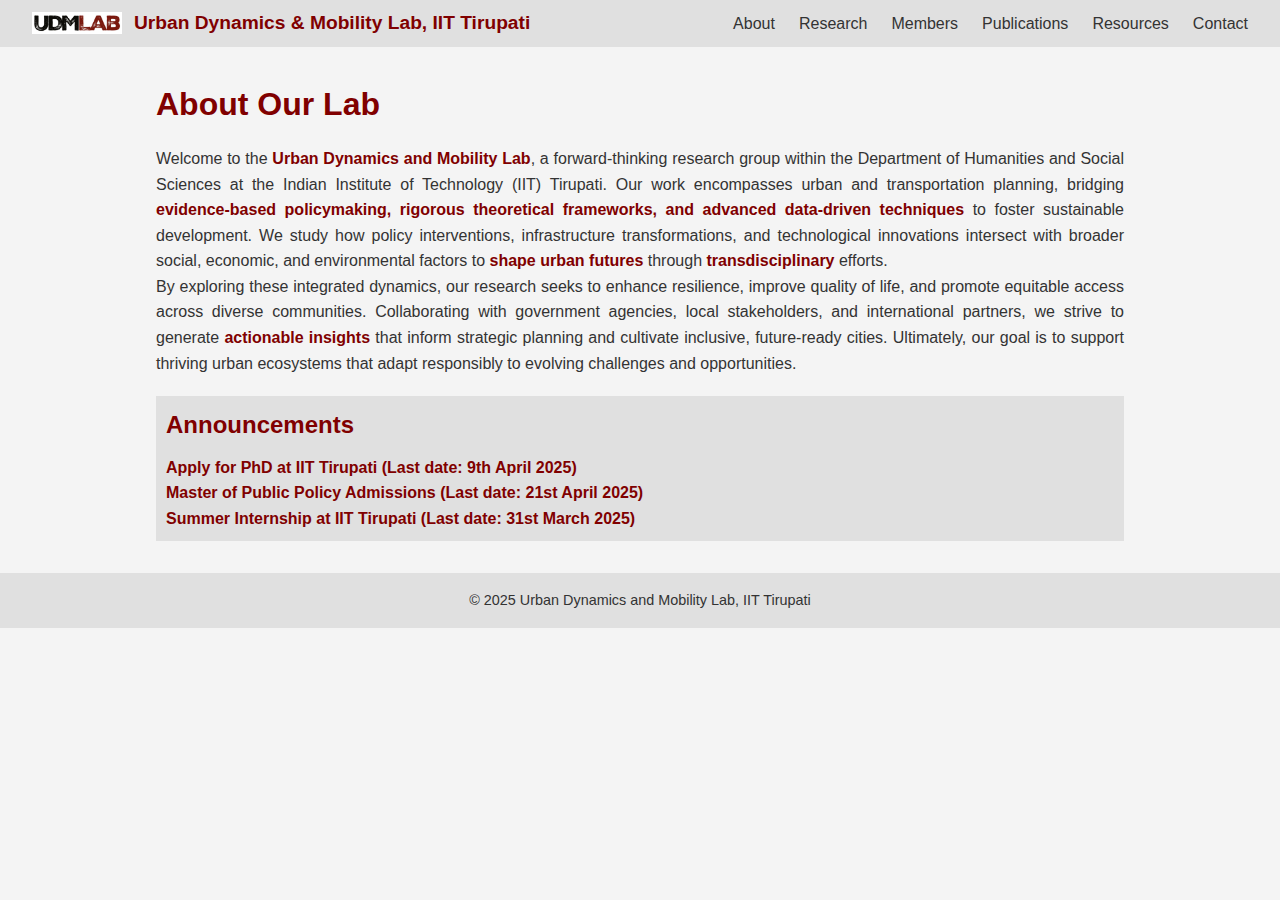
<file: index.html>
<!-- index.html (About) -->
<!DOCTYPE html>
<html lang="en">
<head>
  <meta charset="UTF-8" />
  <meta name="viewport" content="width=device-width, initial-scale=1.0"/>
  <title>Urban Dynamics and Mobility Lab (IIT Tirupati)</title>
  <link rel="stylesheet" href="style.css" />
</head>
<body>
  <header>
    <div class="logo-container">
      <!-- Updated to use the logo image "logo.JPG" -->
      <img src="logo.JPG" alt="UDML Logo" />
      <span class="site-title">
        Urban Dynamics &amp; Mobility Lab, IIT Tirupati
      </span>
    </div>
    <nav>
      <ul>
        <li><a href="index.html">About</a></li>
        <li><a href="research.html">Research</a></li>
        <li><a href="members.html">Members</a></li>
        <li><a href="publications.html">Publications</a></li>
        <li><a href="resources.html">Resources</a></li>
        <li><a href="contacts.html">Contact</a></li>
      </ul>
    </nav>
  </header>

  <main>
    <h1>About Our Lab</h1>
    <p style="text-align: justify;">
      Welcome to the <span style="color: #800000; font-weight: bold;">Urban Dynamics and Mobility Lab</span>, a forward-thinking research group within the Department of Humanities and Social Sciences at the Indian Institute of Technology (IIT) Tirupati. Our work encompasses urban and transportation planning, bridging <span style="color: #800000; font-weight: bold;">evidence-based policymaking, rigorous theoretical frameworks, and advanced data-driven techniques</span> to foster sustainable development. We study how policy interventions, infrastructure transformations, and technological innovations intersect with broader social, economic, and environmental factors to <span style="color: #800000; font-weight: bold;">shape urban futures</span> through <span style="color: #800000; font-weight: bold;">transdisciplinary</span> efforts.
    </p>
    <p style="text-align: justify;">
      By exploring these integrated dynamics, our research seeks to enhance resilience, improve quality of life, and promote equitable access across diverse communities. Collaborating with government agencies, local stakeholders, and international partners, we strive to generate <span style="color: #800000; font-weight: bold;">actionable insights</span> that inform strategic planning and cultivate inclusive, future-ready cities. Ultimately, our goal is to support thriving urban ecosystems that adapt responsibly to evolving challenges and opportunities.
    </p>

    <div style="margin-top: 20px; margin-bottom: 20px; background-color: #e0e0e0; padding: 10px;"> <!-- Enhanced visibility for announcements -->
      <h2 style="margin-bottom: 10px; color: #800000;">Announcements</h2>
      <ul style="list-style: none; padding: 0;">
        <li>
          <a href="http://iittp.ac.in/ph-d-admission" target="_blank" style="color: #800000; text-decoration: none; font-weight: bold;">
            Apply for PhD at IIT Tirupati (Last date: 9th April 2025)
          </a>
        </li>
        <li>
          <a href="http://iittp.ac.in/master-of-public-policy-mpp-admission" target="_blank" style="color: #800000; text-decoration: none; font-weight: bold;">
            Master of Public Policy Admissions (Last date: 21st April 2025)
          </a>
        </li>
        <li>
          <a href="https://files.iittp.ac.in/pdfs/announcements/2025/Summer_Internship_2025_Flyer.pdf" target="_blank" style="color: #800000; text-decoration: none; font-weight: bold;">
            Summer Internship at IIT Tirupati (Last date: 31st March 2025)
          </a>
        </li>
      </ul>
    </div>
  </main>

  <footer>
    &copy; 2025 Urban Dynamics and Mobility Lab, IIT Tirupati
  </footer>
</body>
</html>
</file>
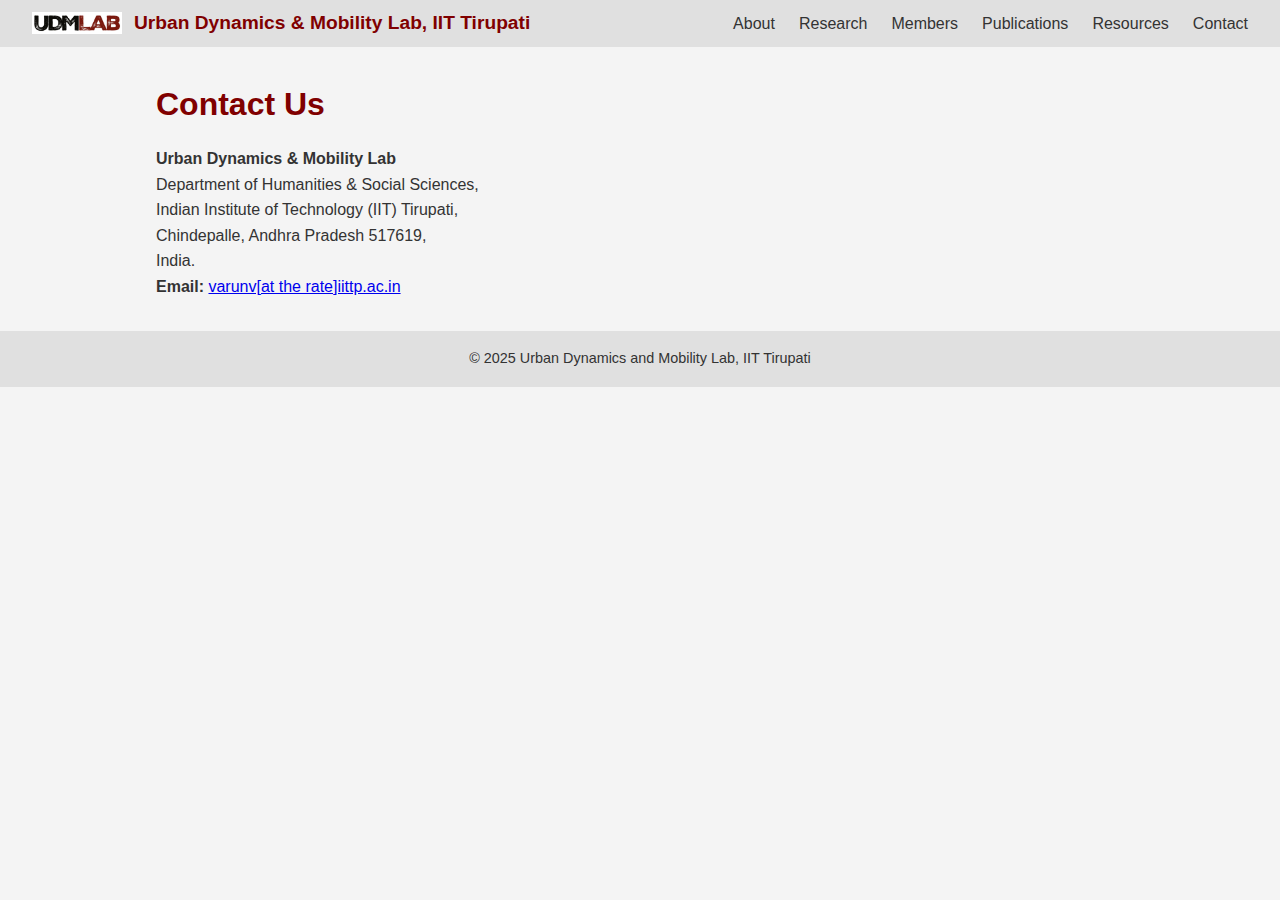
<file: contacts.html>
<!-- contact.html -->
<!DOCTYPE html>
<html lang="en">
<head>
  <meta charset="UTF-8">
  <meta name="viewport" content="width=device-width, initial-scale=1.0"/>
  <title>UDML | Contact</title>
  <link rel="stylesheet" href="style.css">
</head>
<body>
  <header>
    <div class="logo-container">
      <img src="logo.JPG" alt="UDML Logo" />
      <span class="site-title">Urban Dynamics &amp; Mobility Lab, IIT Tirupati</span>
    </div>
    <nav>
      <ul>
        <li><a href="index.html">About</a></li>
        <li><a href="research.html">Research</a></li>
        <li><a href="members.html">Members</a></li>
        <li><a href="publications.html">Publications</a></li>
        <li><a href="resources.html">Resources</a></li>
        <li><a class="active" href="contacts.html">Contact</a></li>
      </ul>
    </nav>
  </header>

  <main>
    <h1>Contact Us</h1>
    <p>
      <strong>Urban Dynamics &amp; Mobility Lab</strong><br>
      Department of Humanities &amp; Social Sciences,<br>
      Indian Institute of Technology (IIT) Tirupati,<br>
      Chindepalle, Andhra Pradesh 517619,<br>
      India.
    </p>
    <p>
      <strong>Email:</strong> <a href="mailto:varunv@iittp.ac.in">varunv[at the rate]iittp.ac.in</a>
    </p>
    <!-- Optionally include a contact form or other details -->
  </main>

  <footer>
    &copy; 2025 Urban Dynamics and Mobility Lab, IIT Tirupati
  </footer>
</body>
</html>
</file>
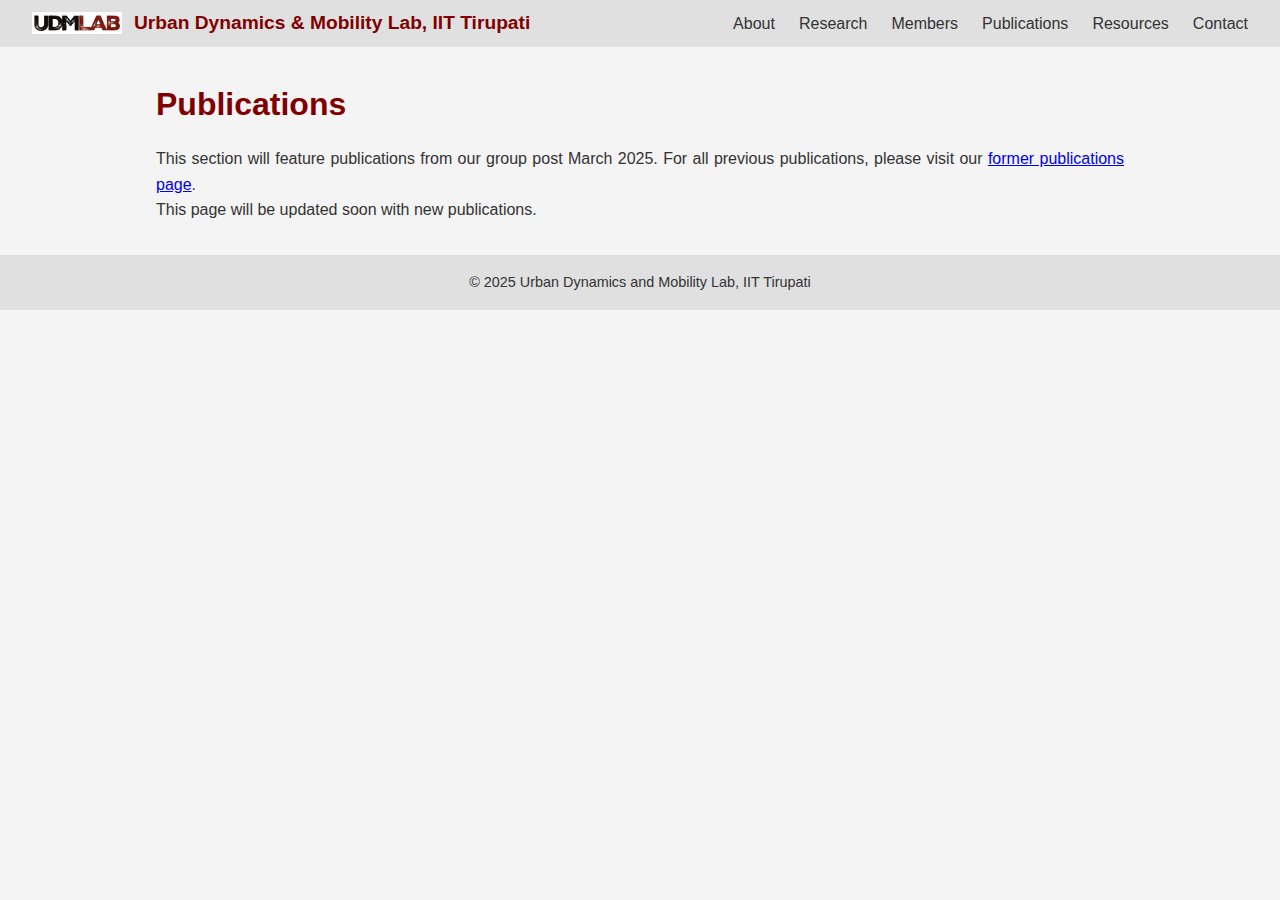
<file: publications.html>
<!-- publications.html -->
<!DOCTYPE html>
<html lang="en">
<head>
  <meta charset="UTF-8">
  <meta name="viewport" content="width=device-width, initial-scale=1.0"/>
  <title>UDML | Publications</title>
  <link rel="stylesheet" href="style.css">
</head>
<body>
  <header>
    <div class="logo-container">
      <img src="logo.JPG" alt="UDML Logo" />
      <span class="site-title">Urban Dynamics &amp; Mobility Lab, IIT Tirupati</span>
    </div>
    <nav>
      <ul>
        <li><a href="index.html">About</a></li>
        <li><a href="research.html">Research</a></li>
        <li><a href="members.html">Members</a></li>
        <li><a class="active" href="publications.html">Publications</a></li>
        <li><a href="resources.html">Resources</a></li>
        <li><a href="contacts.html">Contact</a></li>
      </ul>
    </nav>
  </header>

  <main>
    <h1>Publications</h1>
    <p style="text-align: justify;">
      This section will feature publications from our group post March 2025. For all previous publications, please visit our <a href="https://sites.google.com/site/varunvarghesetlc/publications" target="_blank">former publications page</a>.
    </p>
    <p style="text-align: justify;">This page will be updated soon with new publications.</p>
  </main>

  <footer>
    &copy; 2025 Urban Dynamics and Mobility Lab, IIT Tirupati
  </footer>
</body>
</html>
</file>
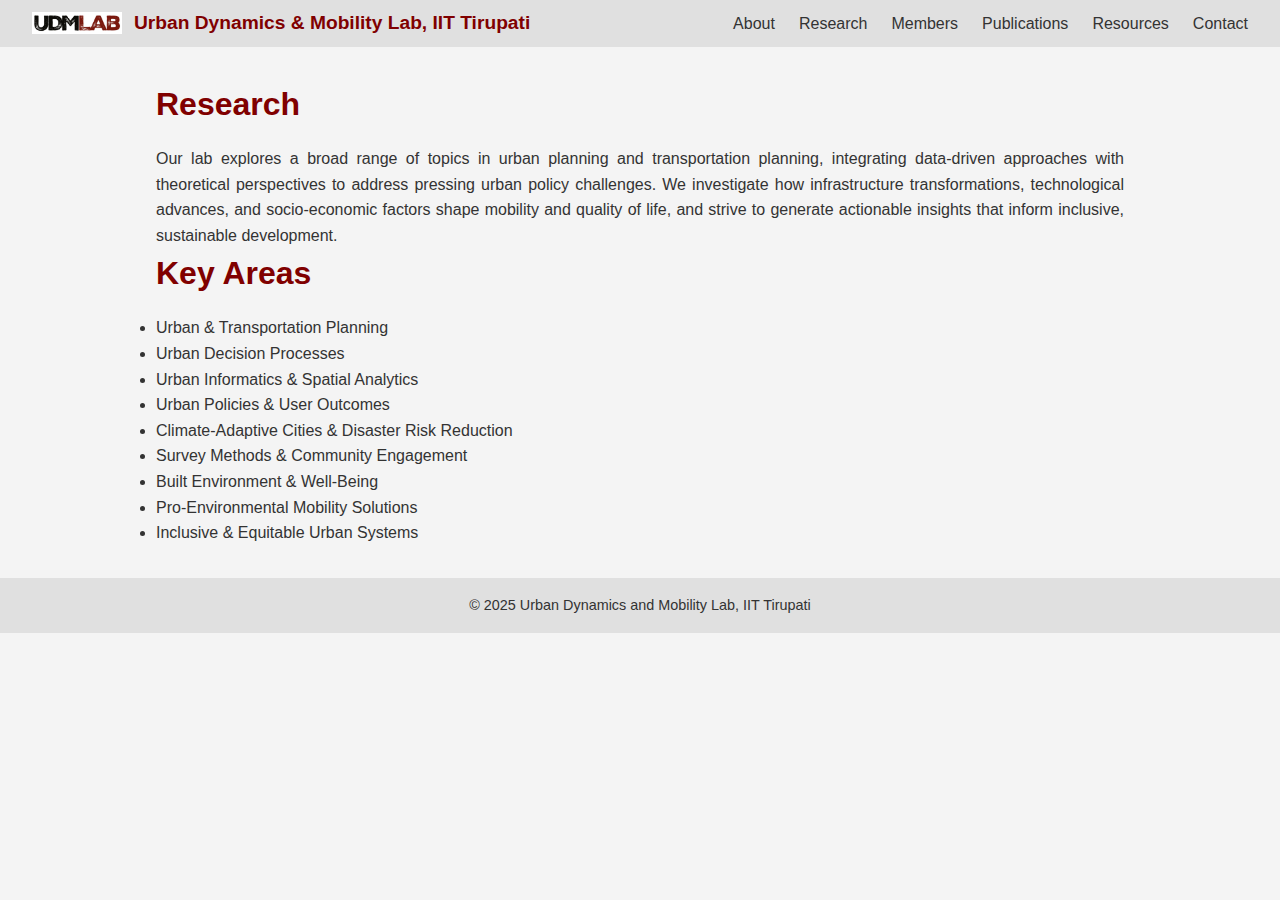
<file: research.html>
<!-- research.html -->
<!DOCTYPE html>
<html lang="en">
<head>
  <meta charset="UTF-8" />
  <meta name="viewport" content="width=device-width, initial-scale=1.0"/>
  <title>UDML | Research</title>
  <link rel="stylesheet" href="style.css" />
</head>
<body>
  <header>
    <div class="logo-container">
      <img src="logo.JPG" alt="UDML Logo" />
      <span class="site-title">
        Urban Dynamics &amp; Mobility Lab, IIT Tirupati
      </span>
    </div>
    <nav>
      <ul>
        <li><a href="index.html">About</a></li>
        <li><a class="active" href="research.html">Research</a></li>
        <li><a href="members.html">Members</a></li>
        <li><a href="publications.html">Publications</a></li>
        <li><a href="resources.html">Resources</a></li>
        <li><a href="contacts.html">Contact</a></li>
      </ul>
    </nav>
  </header>

  <main>
    <h1>Research</h1>
    <p style="text-align: justify;">
      Our lab explores a broad range of topics in urban planning and transportation planning,
      integrating data-driven approaches with theoretical perspectives to address pressing
      urban policy challenges. We investigate how infrastructure transformations, technological
      advances, and socio-economic factors shape mobility and quality of life, and strive to
      generate actionable insights that inform inclusive, sustainable development.
    </p>

    <h1>Key Areas</h1>
    <ul>
      <li>Urban &amp; Transportation Planning</li>
      <li>Urban Decision Processes</li>
      <li>Urban Informatics &amp; Spatial Analytics</li>
       <li>Urban Policies &amp; User Outcomes </li>
      <li>Climate-Adaptive Cities &amp; Disaster Risk Reduction </li>
      <li>Survey Methods &amp; Community Engagement</li>
      <li>Built Environment &amp; Well-Being</li>
      <li>Pro-Environmental Mobility Solutions</li>
      <li>Inclusive &amp; Equitable Urban Systems</li>
    </ul>

  </main>

  <footer>
    &copy; 2025 Urban Dynamics and Mobility Lab, IIT Tirupati
  </footer>
</body>
</html>
</file>
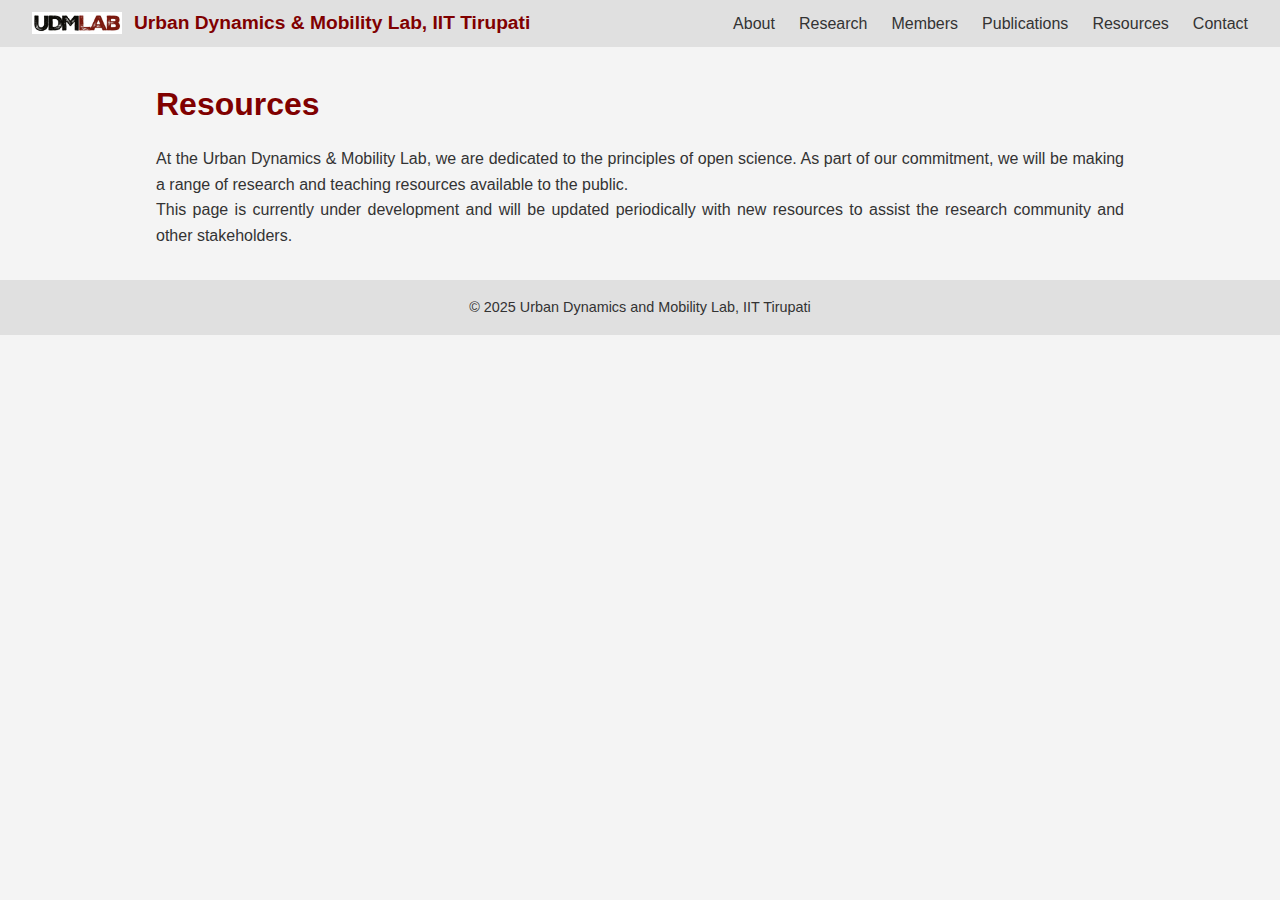
<file: resources.html>
<!-- resources.html -->
<!DOCTYPE html>
<html lang="en">
<head>
  <meta charset="UTF-8" />
  <meta name="viewport" content="width=device-width, initial-scale=1.0"/>
  <title>UDML | Resources</title>
  <link rel="stylesheet" href="style.css" />
</head>
<body>
  <header>
    <div class="logo-container">
      <img src="logo.JPG" alt="UDML Logo" />
      <span class="site-title">Urban Dynamics &amp; Mobility Lab, IIT Tirupati</span>
    </div>
    <nav>
      <ul>
        <li><a href="index.html">About</a></li>
        <li><a href="research.html">Research</a></li>
        <li><a href="members.html">Members</a></li>
        <li><a href="publications.html">Publications</a></li>
        <li><a class="active" href="resources.html">Resources</a></li>
        <li><a href="contacts.html">Contact</a></li>
      </ul>
    </nav>
  </header>

  <main>
    <h1>Resources</h1>
    <p style="text-align: justify;">
      At the Urban Dynamics &amp; Mobility Lab, we are dedicated to the principles of open science. As part of our commitment, we will be making a range of research and teaching resources available to the public.
    </p>
    <p style="text-align: justify;">
      This page is currently under development and will be updated periodically with new resources to assist the research community and other stakeholders.
    </p>
  </main>

  <footer>
    &copy; 2025 Urban Dynamics and Mobility Lab, IIT Tirupati
  </footer>
</body>
</html>
</file>
<file: style.css>
/* style.css */

/* Color Variables */
:root {
  --bg-color: #f4f4f4;        /* Light gray background */
  --text-color: #333;         /* Darker gray for text */
  --accent-color: #800000;    /* Dark maroon */
  --header-bg: #e0e0e0;       /* Slightly darker gray for header */
  --nav-hover: #4d0000;       /* Hover color (deeper maroon) */
  --logo-width: 90px;         /* Adjust logo size here */
}

/* Basic Reset */
* {
  margin: 0;
  padding: 0;
  box-sizing: border-box;
}

body {
  font-family: "Helvetica Neue", Arial, sans-serif;
  background-color: var(--bg-color);
  color: var(--text-color);
  line-height: 1.6;
}

/* Header and Nav */
header {
  background-color: var(--header-bg);
  display: flex;
  flex-wrap: wrap;  /* Allows the nav to wrap under the logo on smaller screens */
  align-items: center;
  justify-content: space-between;
  padding: 0.5rem 2rem;
}

.logo-container {
  display: flex;
  align-items: center;
}
.logo-container img {
  width: var(--logo-width);
  margin-right: 0.75rem;
}

.site-title {
  font-weight: bold;
  color: var(--accent-color);
  font-size: 1.2rem;
}

nav ul {
  list-style: none;
  display: flex;
  flex-wrap: wrap;  /* Allows the menu items to wrap on smaller screens */
}
nav ul li {
  margin-left: 1.5rem;
}
nav ul li a {
  text-decoration: none;
  color: var(--text-color);
  font-weight: 500;
  transition: color 0.3s ease;
}
nav ul li a:hover {
  color: var(--nav-hover);
}

/* Main Content */
main {
  max-width: 1000px;
  margin: 2rem auto;
  padding: 0 1rem;
}

/* Headings */
h1, h2, h3 {
  color: var(--accent-color);
  margin-bottom: 1rem;
}

/* Footer */
footer {
  text-align: center;
  padding: 1rem 0;
  background-color: var(--header-bg);
  margin-top: 2rem;
  font-size: 0.9rem;
}

/* Members specific styles */
.member {
  display: flex;
  flex-wrap: wrap; /* Ensure wrapping on smaller screens */
  align-items: center;
  margin-bottom: 2rem;
}
.member img {
  width: 200px; /* Optimal size for mobile and adjusts for desktop */
  height: 200px;
  object-fit: cover;
  border-radius: 50%;
  margin-right: 1rem;
  filter: grayscale(100%);
  transition: filter 0.5s ease;
}
.member img:hover {
  filter: grayscale(0%);
}
.member-info {
  line-height: 1.6;
  font-size: 1.1rem;
}

/* Responsive Adjustments */
@media (max-width: 768px) {
  .logo-container img {
    width: 50px; /* Smaller logo for mobile */
  }

  nav ul {
    padding-top: 0.5rem;
    justify-content: center;
  }
  
  nav ul li {
    margin-left: 0.5rem; /* Less spacing for mobile */
    margin-right: 0.5rem;
  }

  .site-title {
    font-size: 1rem; /* Smaller font for mobile */
  }

  .member {
    flex-direction: column;
    align-items: center;
    text-align: center;
  }
  .member img {
    width: 150px; /* Smaller images for mobile */
    height: 150px;
    margin-bottom: 1rem; /* Adds space between the image and text */
  }
}
</file>
